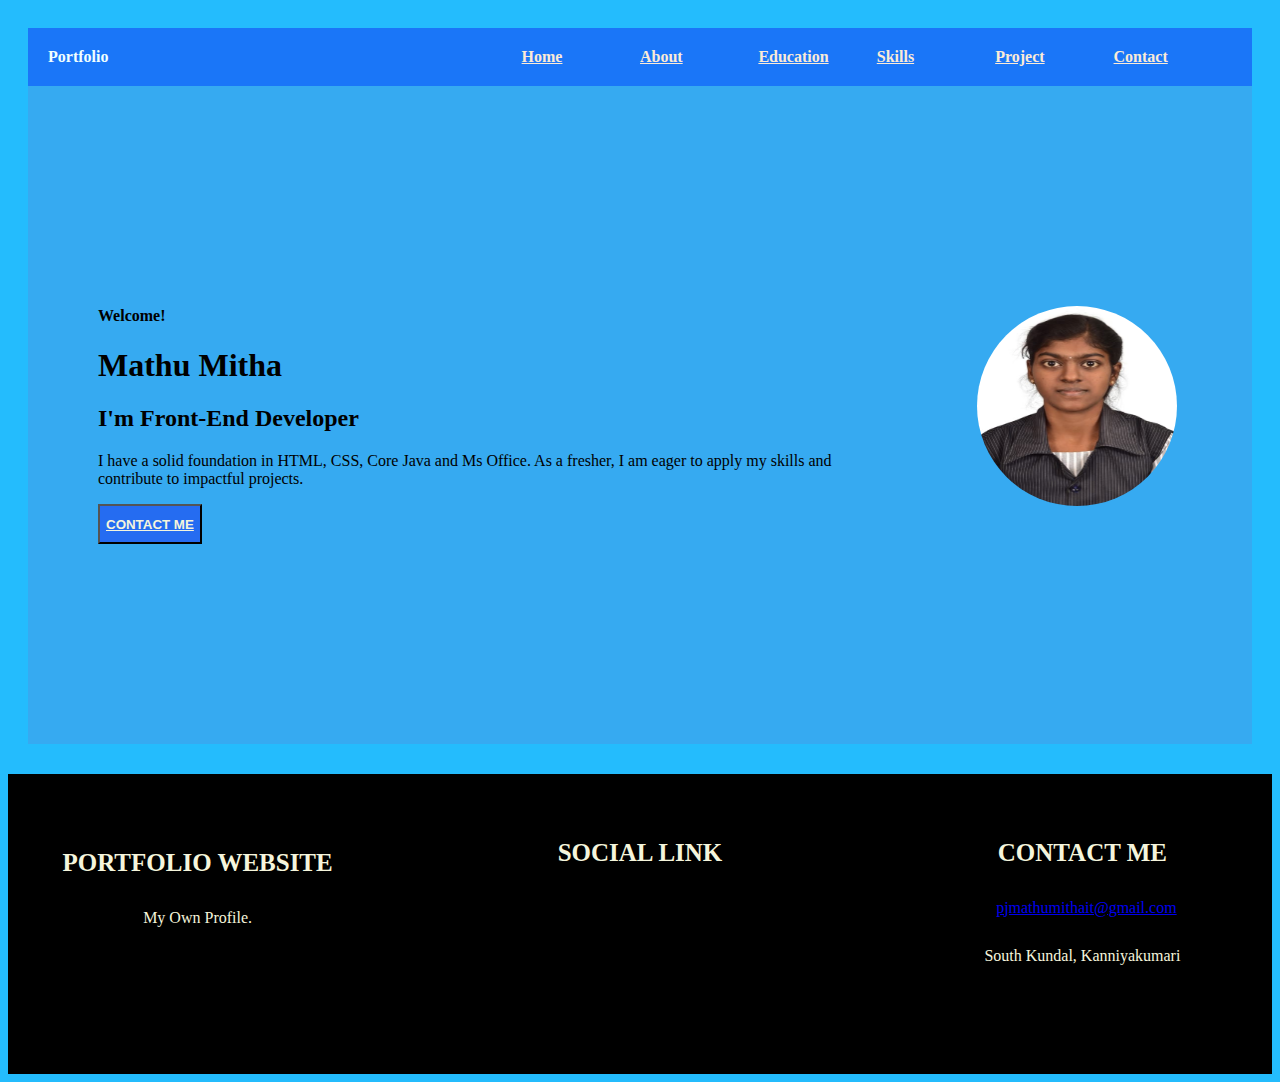
<file: index.html>
<!DOCTYPE html>
<html lang="en">
<head>
    <meta charset="UTF-8">
    <meta name="viewport" content="width=device-width, initial-scale=1.0">
    <title>Portfolio Website</title>
    <link rel="stylesheet" href="style.css">
    <link rel="stylesheet" href="https://cdnjs.cloudflare.com/ajax/libs/font-awesome/6.6.0/css/all.min.css" integrity="sha512-Kc323vGBEqzTmouAECnVceyQqyqdsSiqLQISBL29aUW4U/M7pSPA/gEUZQqv1cwx4OnYxTxve5UMg5GT6L4JJg==" crossorigin="anonymous" referrerpolicy="no-referrer" />
</head>
<body>
    <div class="container">
        <div class="blue">
            Portfolio
            <div><a href="#" style="color: antiquewhite;">Home</a></div>
            <div><a href="About.html" style="color: antiquewhite;">About</a></div>
            <div><a href="Education.html" style="color: antiquewhite;">Education</a></div>
            <div><a href="Skill.html" style="color: antiquewhite;">Skills</a></div>
            <div><a href="Project.html" style="color: antiquewhite;">Project</a></div>
            <div><a href="contact.html" style="color: antiquewhite;">Contact</a></div>
        </div>
        <div class="home">
        <div class="home-info">
            <h4>Welcome!</h4>
            <h1>Mathu Mitha</h1>
            <h2>I'm Front-End Developer</h2>
            <p>I have a solid foundation in HTML, CSS, Core Java and Ms Office. As a fresher, I am eager to apply my skills and contribute to impactful projects.</p>
            <button class="button"><a href="contact.html" class="sub-button">CONTACT ME</a></button>
        </div>
        <div class="image"><img src="Mathu Mitha P.jpeg" width="200" height="200px" class="pic"></div>
    </div>
    
</div>
<div class="black"><div class="Portfolio"><b style="font-size: 25px;">PORTFOLIO WEBSITE<br></b></br>My Own Profile.
    <br>
</div>
<div class="link"><b style="font-size: 25px;">SOCIAL LINK</b><br><br>
    <i class="fa-brands fa-instagram"style="color: aqua;"></i><br>
    <i class="fa-brands fa-linkedin" style="color: aqua;" ></i><br>
    <i class="fa-brands fa-twitter" style="color: aqua;"></i><br>
    <i class="fa-brands fa-facebook" style="color: aqua;"></i>
</div>
<div class="contact"><b style="font-size: 25px;">CONTACT ME</b><br><br>
    <i class="fa-solid fa-envelope" style="color: lightblue;"></i>&nbsp;&nbsp;<a href="pjmathumithait@gmail.com">pjmathumithait@gmail.com</a><br><br>
<i class="fa-solid fa-location-dot" style="color: lightblue;"></i> South Kundal, Kanniyakumari<br>
</div>

    </div>
</body>
</html>
</file>
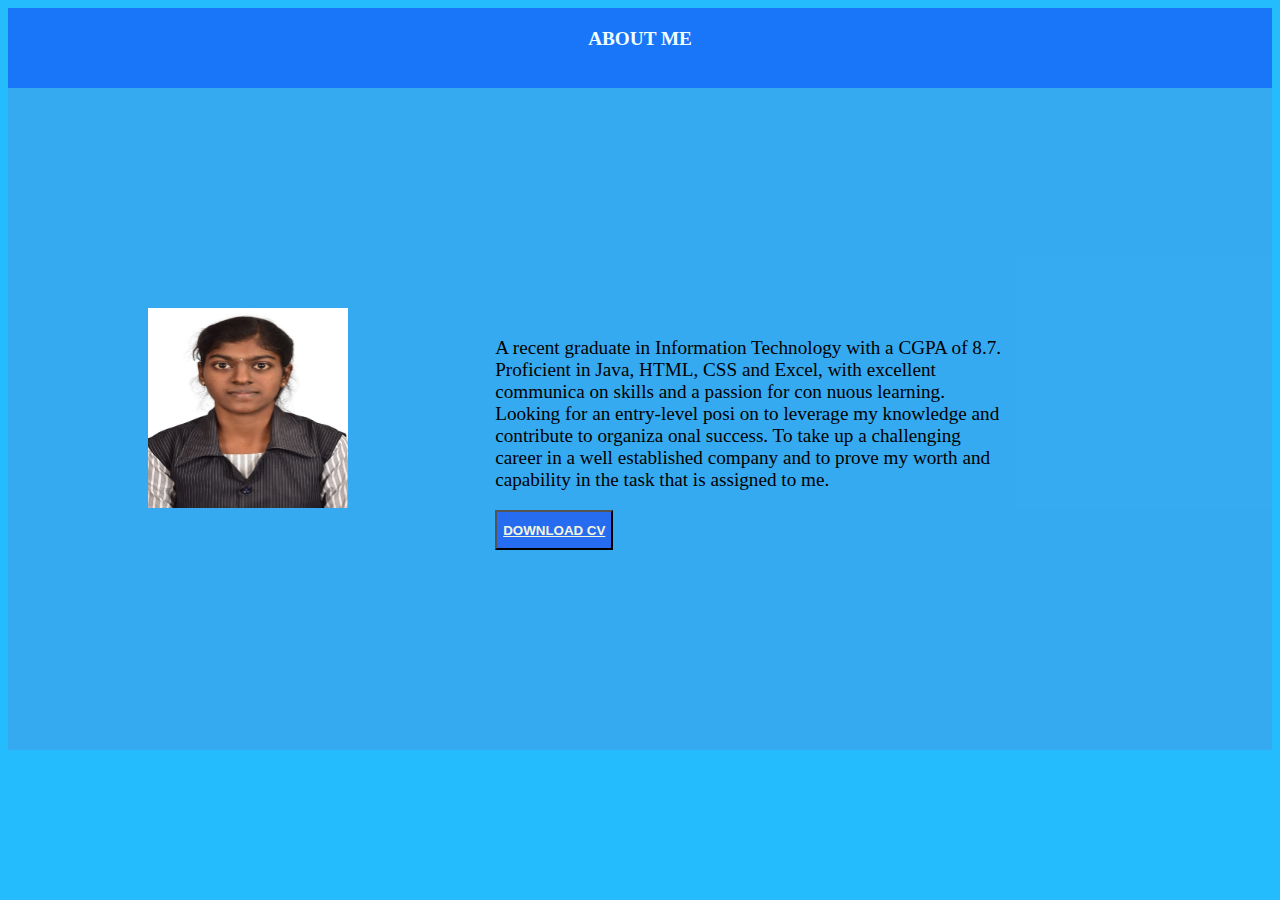
<file: About.html>
<!DOCTYPE html>
<html lang="en">
<head>
    <meta charset="UTF-8">
    <meta name="viewport" content="width=device-width, initial-scale=1.0">
    <title>About Me</title>
    <link rel="stylesheet" href="About.css">
</head>
<body>
    <div>
        <div class="About">
            <div class="about">ABOUT ME</div>
           <div class="about-info">
            <div class="image"><img src="Mathu Mitha P.jpeg" width="200" height="200px" class="img"></div>
            
            <div><p class="para">A recent graduate in Information Technology with a CGPA of 8.7. 
                Proficient in Java, HTML, CSS and Excel, with excellent 
                communica on skills and a passion for con nuous learning. Looking 
                for an entry-level posi on to leverage my knowledge and contribute 
                to organiza onal success. To take up a challenging career in a well
                established company and to prove my worth and capability in the 
                task that is assigned to me.</p>
                <button class="button"><a href="MATHU MITHA P.pdf" class="sub-button">DOWNLOAD CV</a></button>
             </div>
           </div>
        </div>
    </div>
</body>
</html>
</file>
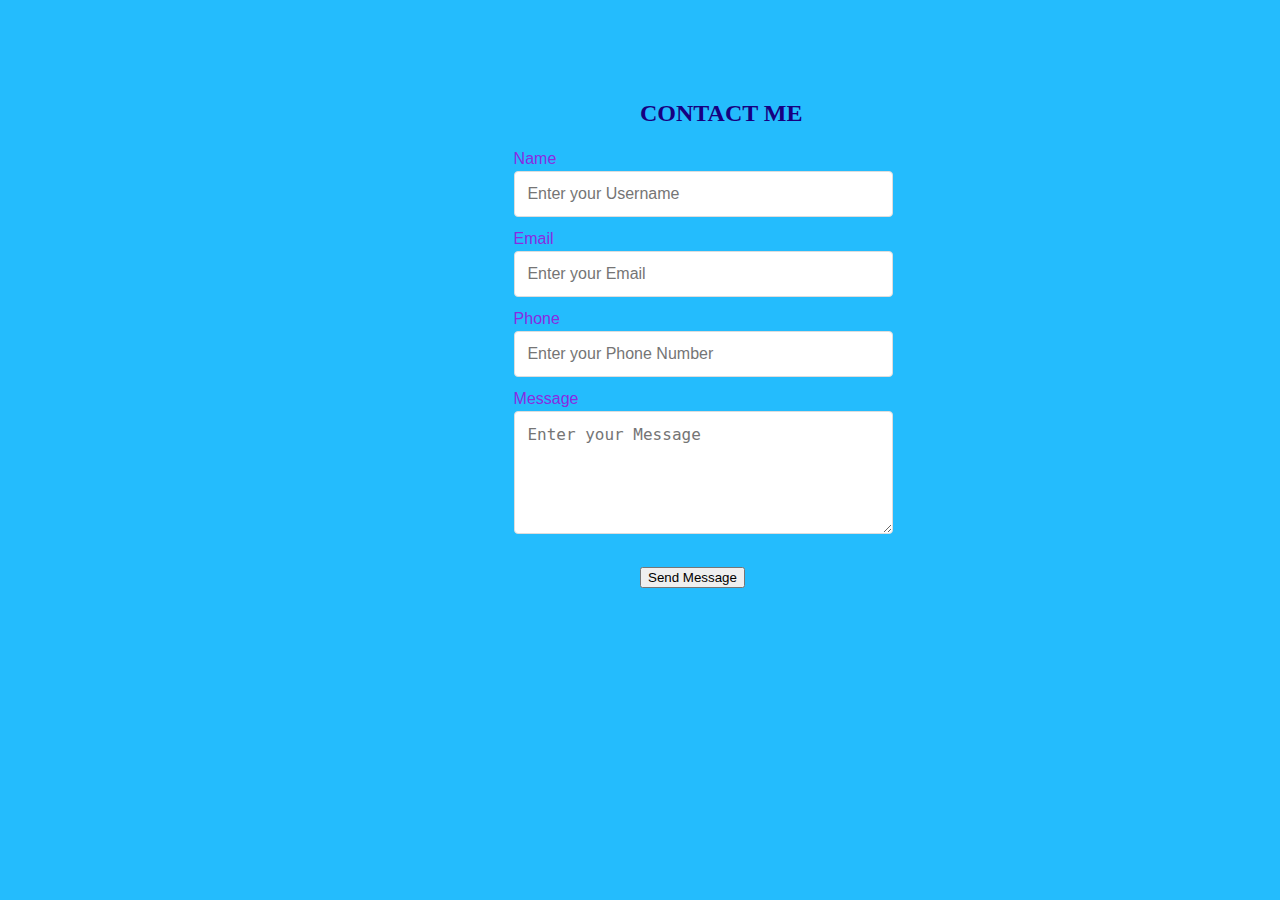
<file: contact.html>
<!DOCTYPE html>
<html lang="en">
<head>
    <meta charset="UTF-8">
    <meta name="viewport" content="width=device-width, initial-scale=1.0">
    <title>Flower Shop</title>
    <link rel="stylesheet" href="contact.css">
</head>
<body> 
    <div class=""><h2 class="h2">CONTACT ME</h2>
        <form id="loginform" action="">
            <div class="name">Name <br>
                <input type="text" placeholder="Enter your Username" >
            </div>
            <div class="email">Email<br>
                <input type="email" placeholder="Enter your Email" required>
            </div>
            <div class="phone">Phone<br>
                <input type="tel" placeholder="Enter your Phone Number" required>
            </div>
            <div class="message">Message<br>
                <textarea placeholder="Enter your Message" rows="5" required></textarea>
            </div>
            <div class="submit">
            <button type="submit" >Send Message</button>
           </div>
        </form>
    </div>

</body>
</html>
</file>
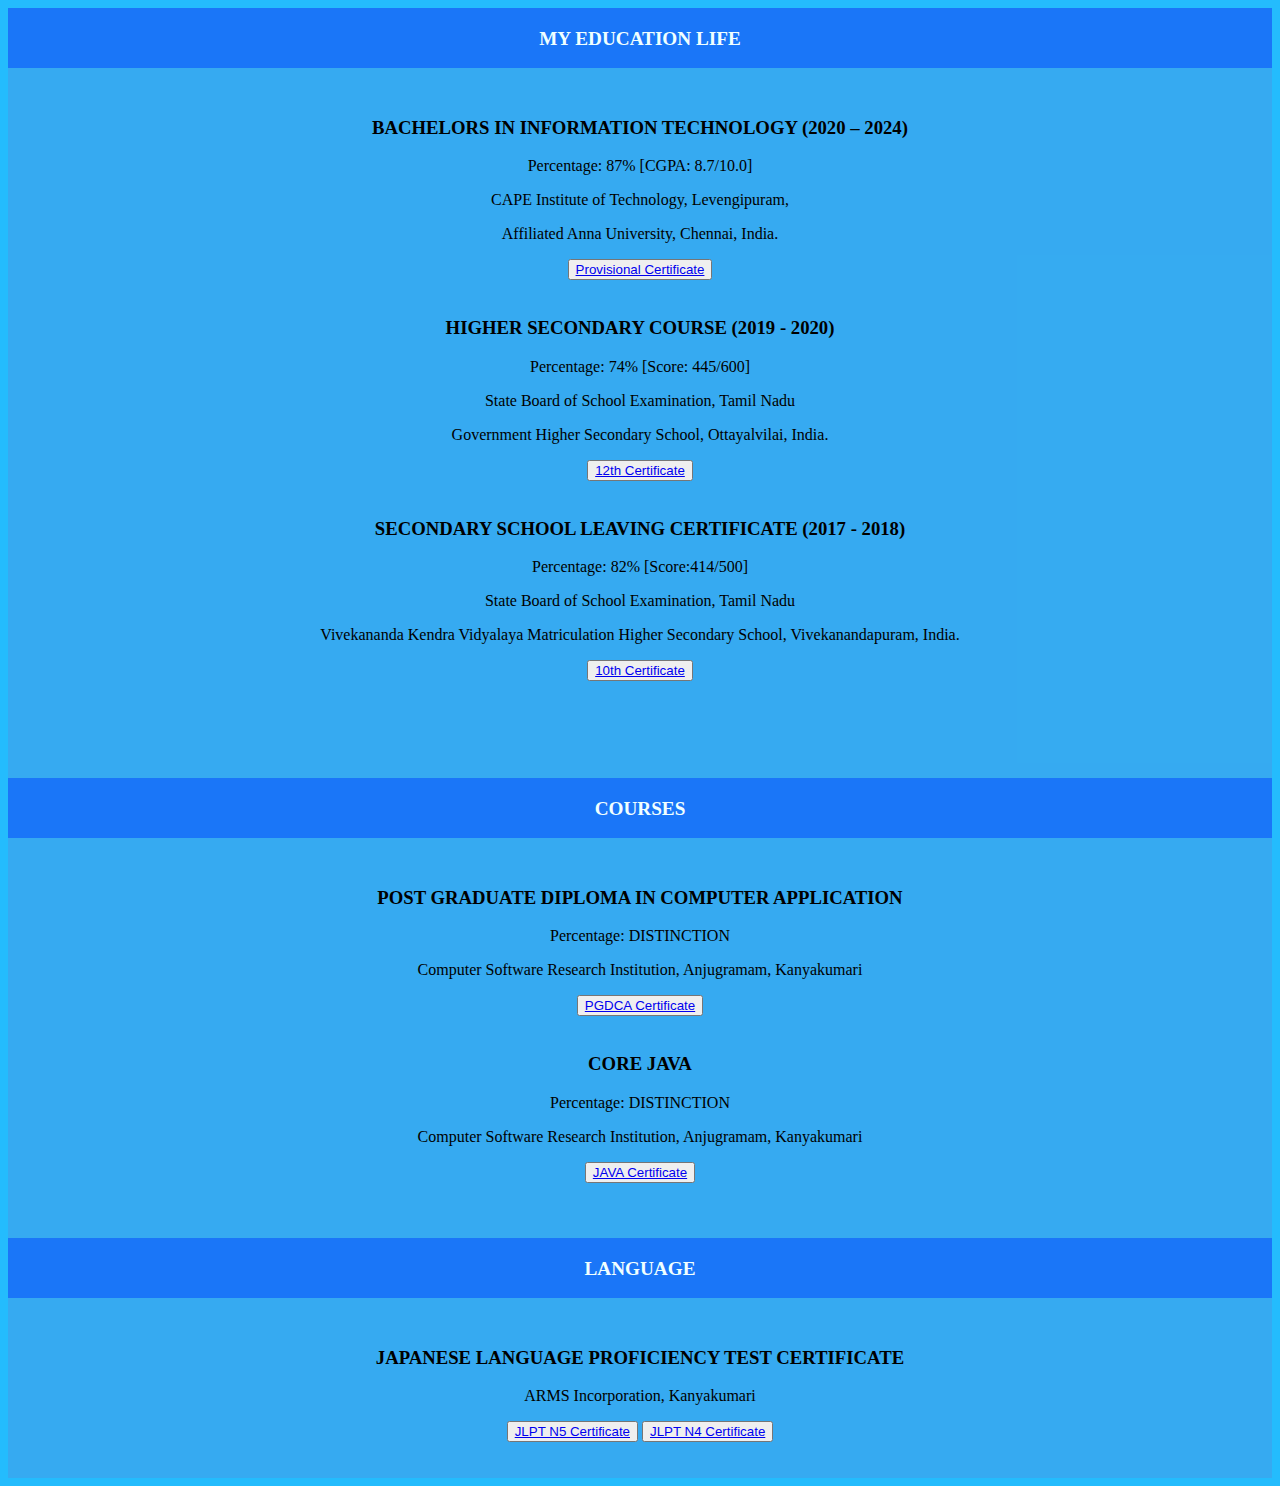
<file: Education.html>
<!DOCTYPE html>
<html lang="en">
<head>
    <meta charset="UTF-8">
    <meta name="viewport" content="width=device-width, initial-scale=1.0">
    <title>Education</title>
    <link rel="stylesheet" href="Education.css">
</head>
<body>
    <div>
        <div class="Education">
            <div class="education">MY EDUCATION LIFE</div>
           <div class="education-info">
                <div>
                    <h3>BACHELORS IN INFORMATION TECHNOLOGY (2020 – 2024)</h3>
                    <p>Percentage: 87% [CGPA: 8.7/10.0]</p>
                    <p>CAPE Institute of Technology, Levengipuram,</p>
                    <p>Affiliated Anna University, Chennai, India.</p>
                    <button><a href="Provisional Certificate .pdf">Provisional Certificate</a></button>
                </div><br>
                <div>
                    <h3>HIGHER SECONDARY COURSE (2019 - 2020)</h3>
                    <p>Percentage: 74% [Score: 445/600]</p>
                    <p>State Board of School Examination, Tamil Nadu</p>
                    <p>Government Higher Secondary School, Ottayalvilai, India. </p>
                    <button><a href="12th Certificate .pdf">12th Certificate</a></button>
                </div><br>
                <div>
                    <h3>SECONDARY SCHOOL LEAVING CERTIFICATE (2017 - 2018)</h3>
                    <p>Percentage: 82% [Score:414/500]</p>
                    <p>State Board of School Examination, Tamil Nadu</p>
                    <p>Vivekananda Kendra Vidyalaya Matriculation Higher Secondary School, Vivekanandapuram, India. </p>
                    <button><a href="10th Certificate .pdf">10th Certificate</a></button>
                </div> <br>  
           </div>
           </div>
           <div class="Course">
           <div class="course">COURSES</div>
           <div class="course-info">
            <div>
                <h3>POST GRADUATE DIPLOMA IN COMPUTER APPLICATION</h3>
                <p>Percentage: DISTINCTION</p>
                <p>Computer Software Research Institution, Anjugramam, Kanyakumari</p>
                <button><a href="PGDCA Certificate .pdf">PGDCA Certificate</a></button>
            </div><br>
            <div>
                <h3>CORE JAVA</h3>
                <p>Percentage: DISTINCTION</p>
                <p>Computer Software Research Institution, Anjugramam, Kanyakumari</p>
                <button><a href="JAVA Certificate .pdf">JAVA Certificate</a></button>
            </div><br>
       </div>      
    </div>
    <div class="Language">
        <div class="language">LANGUAGE</div>
        <div class="language-info">
         <div>
             <h3>JAPANESE LANGUAGE PROFICIENCY TEST CERTIFICATE</h3>      
             <p>ARMS Incorporation, Kanyakumari</p>
             <button><a href="JTPT N5 Certificate .pdf">JLPT N5 Certificate</a></button>
             <button><a href="JLPT N4 Certificate .pdf">JLPT N4 Certificate</a></button>
         </div><br>    
    </div>      
 </div>
</div>
</body>
</html>
</file>
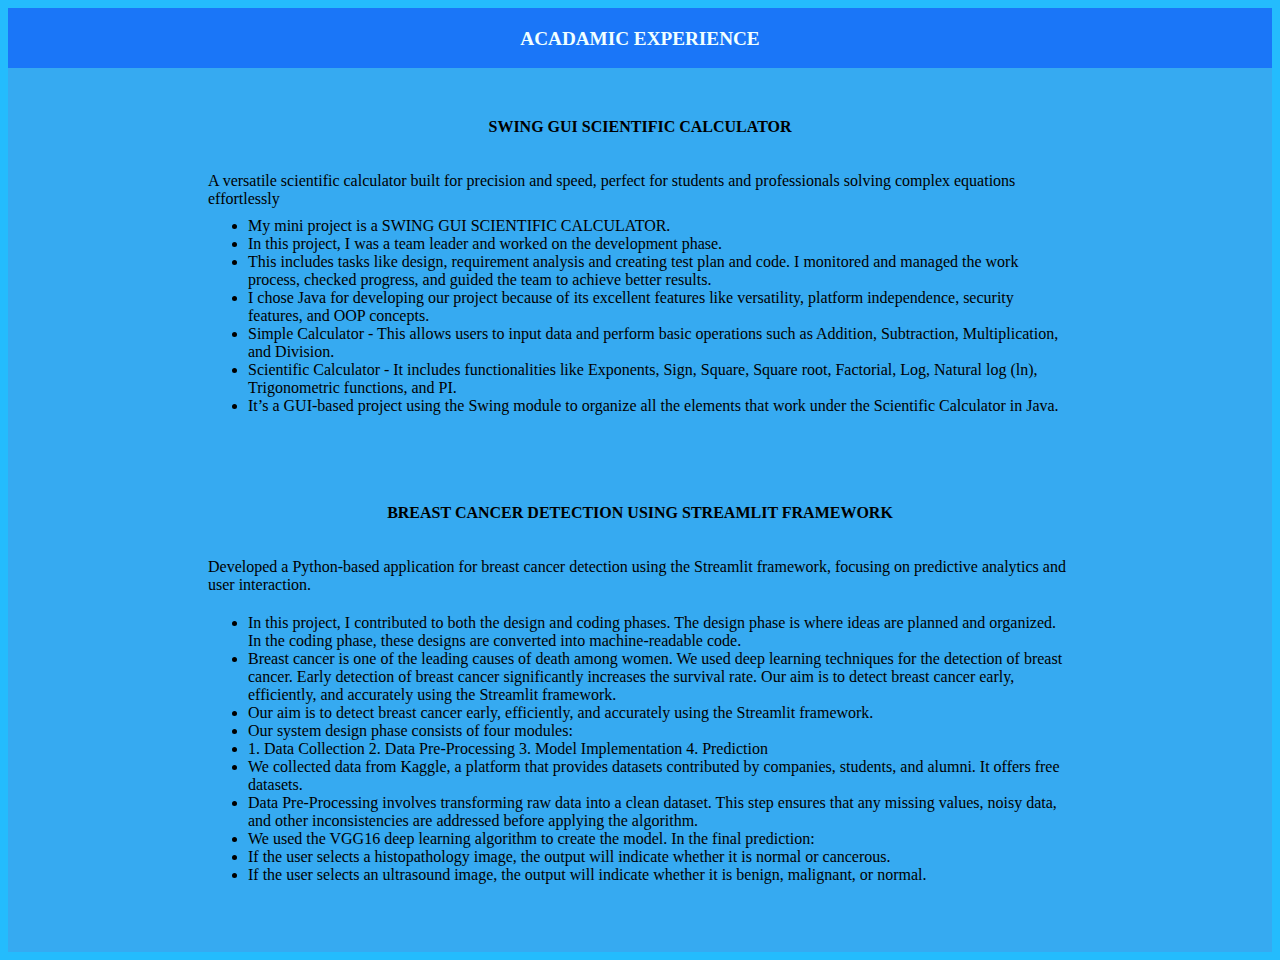
<file: Project.html>
<!DOCTYPE html>
<html lang="en">
<head>
    <meta charset="UTF-8">
    <meta name="viewport" content="width=device-width, initial-scale=1.0">
    <title>PROJECT</title>
    <link rel="stylesheet" href="Project.css">
</head>
<body>
    <div class="projects">ACADAMIC EXPERIENCE</div>
    <div class="project-1"> SWING GUI SCIENTIFIC CALCULATOR </div>
    <div class="SC">
        <p>A versatile scientific calculator built for precision and 
            speed, perfect for students and professionals solving 
            complex equations effortlessly</p>
        <ul>
            <li>My mini project is a SWING GUI SCIENTIFIC CALCULATOR.</li>
            <li>In this project, I was a team leader and worked on the development phase.</li>
            <li> This includes tasks like design, requirement analysis and creating test plan and code. I monitored and managed the work process, checked progress, and guided the team to achieve better results.</li>
            <li>I chose Java for developing our project because of its excellent features like versatility, platform independence, security features, and OOP concepts.</li>
            <li>Simple Calculator - This allows users to input data and perform basic operations such as Addition, Subtraction, Multiplication, and Division. </li>
            <li>Scientific Calculator - It includes functionalities like Exponents, Sign, Square, Square root, Factorial, Log, Natural log (ln), Trigonometric functions, and PI. </li>
            <li>It’s a GUI-based project using the Swing module to organize all the elements that work under the Scientific Calculator in Java.</li>
        </ul>
    </div>
    <div class="project-2">BREAST CANCER DETECTION USING STREAMLIT FRAMEWORK </div>
    <div class="BC"><p>Developed a Python-based application for breast cancer 
        detection using the Streamlit framework, focusing on 
        predictive analytics and user interaction.</p>
        <ul>
            <li>In this project, I contributed to both the design and coding phases. The design phase is where ideas are planned and organized. In the coding phase, these designs are converted into machine-readable code. </li>
            <li> Breast cancer is one of the leading causes of death among women. We used deep learning techniques for the
                detection of breast cancer. Early detection of breast cancer significantly increases the survival rate. Our aim is to
                detect breast cancer early, efficiently, and accurately using the Streamlit framework. </li>
            <li>Our aim is to detect breast cancer early, efficiently, and accurately using the Streamlit framework. </li>
            <li>Our system design phase consists of four modules:</li>
            <li>1. Data Collection 2. Data Pre-Processing 3. Model Implementation 4. Prediction </li>
            <li>We collected data from Kaggle, a platform that provides datasets contributed by companies, students, and alumni. It offers free datasets.</li>
            <li>Data Pre-Processing involves transforming raw data into a clean dataset. This step ensures that any missing values, noisy data, and other inconsistencies are addressed before applying the algorithm.</li>
            <li>We used the VGG16 deep learning algorithm to create the model. In the final prediction:</li>
            <li>If the user selects a histopathology image, the output will indicate whether it is normal or cancerous. </li>
            <li>If the user selects an ultrasound image, the output will indicate whether it is benign, malignant, or normal.</li>
        </ul>
    </div>
</body>
</html>
</file>
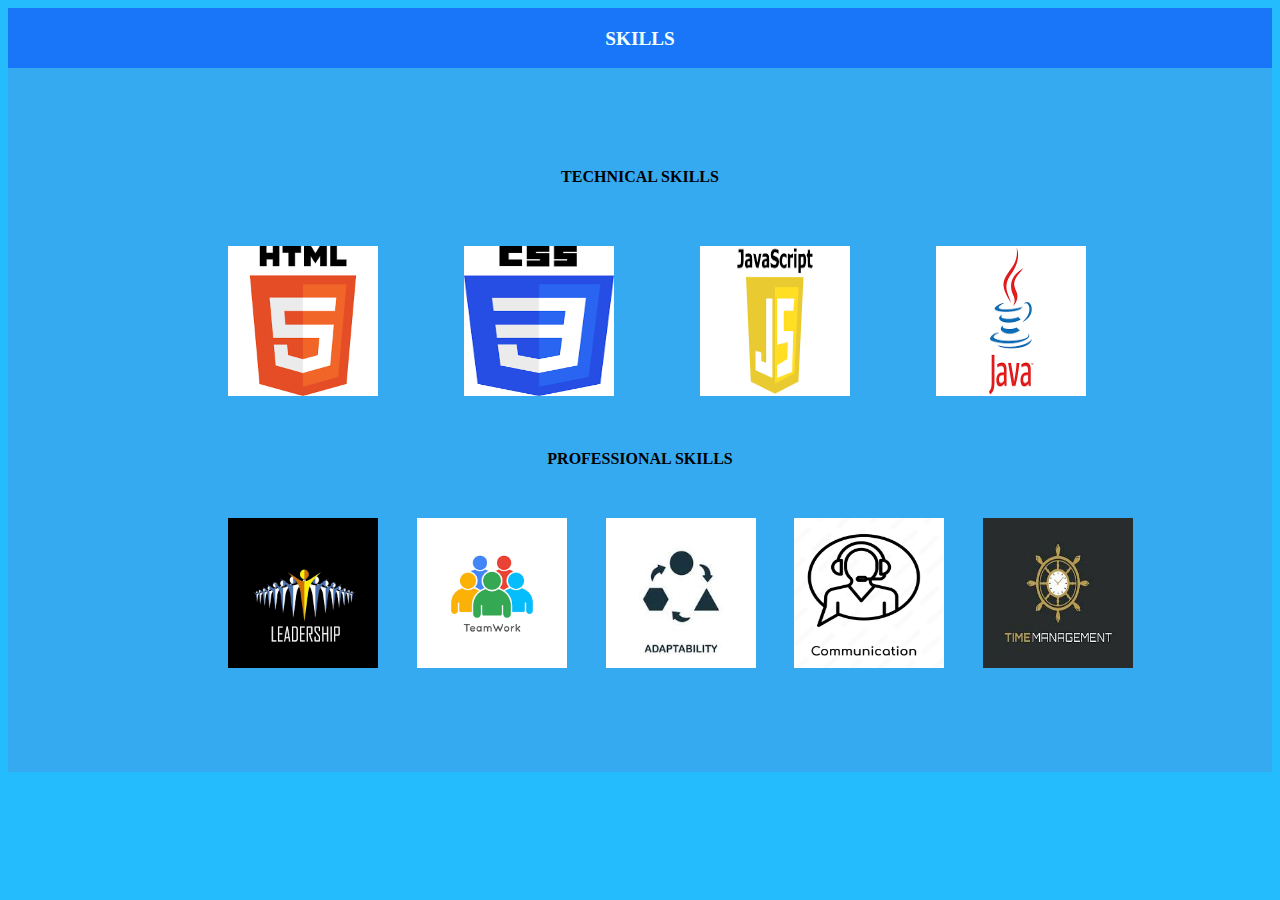
<file: Skill.html>
<!DOCTYPE html>
<html lang="en">
<head>
    <meta charset="UTF-8">
    <meta name="viewport" content="width=device-width, initial-scale=1.0">
    <title>Skill</title>
    <link rel="stylesheet" href="Skill.css">
</head>
<body>
    <div>
    <div class="skill">SKILLS</div>
        <div class="technical-skills">TECHNICAL SKILLS</div>
       <div class="technical-skill-info">
            <div><img src="HTML LOGO.png" width="150px" height="150px"></div>
            <div><img src="CSS LOGO.png" width="150px" height="150px"></div>
            <div><img src="JAVASCRIPT LOGO.png"width="150px" height="150px"></div>
            <div><img src="JAVA LOGO.png"width="150px" height="150px"></div>
        </div>
       </div> 
       <div class="professionals-skills">PROFESSIONAL SKILLS</div>
       <div class="professionals-skill-info">
        <div><img src="LEADERSHIP LOGO.png" width="150px" height="150px"></div>
        <div><img src="TEAMWORK LOGO.png" width="150px" height="150px"></div>
        <div><img src="ADAPTABILITY.jpg"width="150px" height="150px"></div>
        <div><img src="COMMUNICATION LOGO.jpg"width="150px" height="150px"></div>
        <div><img src="TIME MANAGEMENT.jpg"width="150px" height="150px"></div>
        </div>
       </div>
</body>
</html>
</file>
<file: style.css>
body{
    background-color: rgba(10, 180, 253, 0.893);
}
.container{
    margin: 0;
    padding: 20px;
    box-sizing: border-box;
}
.blue{
    background-color: rgba(15, 26, 241, 0.427);
    color: azure;
    font-weight: bolder;
    display: grid;
    grid-template-columns: 40%  10% 10%  10% 10% 10% 10% ;
    flex-direction: row; 
    padding:  20px;
}
.home{
    padding: 70px;
    padding-top: 200px;
    padding-bottom: 200px;
    background-color: rgba(70, 155, 230, 0.525);
    display: grid;
    grid-template-columns: 70% 40%;
    flex-direction: row;
}
.button{
    background-color:rgba(15, 26, 241, 0.427) ;
    height: 40px;
}
.sub-button{
    color: beige;
    font-weight: bolder;
}
.pic{
    border-radius: 90% ;
    padding: 20px;
    margin-left: 100px;
}
.about{
    height: 40px;
    background-color: rgba(15, 26, 241, 0.427);
    color: azure;
    font-size: larger;
    font-weight: bolder;
    padding:  20px;
    text-align: center;
}
.about-info{
    padding: 20px;
    padding-top: 200px;
    padding-bottom: 200px;
    background-color: rgba(70, 155, 230, 0.525);
    display: grid;
    grid-template-columns: 30% 50%;
    flex-direction: row;
}
.img{
    padding: 20px;
    margin-left: 100px;
}
.black{
    background-color: black;
    height: 300px;
    display: grid;
    grid-template-columns: 30%  40% 30% ;
    flex-direction: row; 
    color: beige;
    padding:0 ;
    margin-top: 10px;
}
.Portfolio{
    text-align: center;
    margin-top:70px ;
    line-height: 1.5;
   
}
.link{
    text-align: center;
    margin-top:60px ;
    line-height: 1.5;
    
}
.contact{
    text-align: center;
    margin-top:60px ;
    line-height: 1.5;
    
}
</file>
<file: About.css>
body{
    background-color: rgba(10, 180, 253, 0.893);
}
.about{
    height: 40px;
    background-color: rgba(15, 26, 241, 0.427);
    color: azure;
    font-size: larger;
    font-weight: bolder;
    padding:  20px;
    text-align: center;
}
.about-info{
    padding: 20px;
    padding-top: 200px;
    padding-bottom: 200px;
    background-color: rgba(70, 155, 230, 0.525);
    display: grid;
    grid-template-columns: 30% 50%;
    flex-direction: row;
}

.img{
    padding: 20px;
    margin-left: 100px;
}
.para{
    font-family: 'Times New Roman', Times, serif;
    font-size: larger;
    font-weight: lighter;
    padding-left: 100px;
    padding-top: 30px;
}
.button{
    background-color:rgba(15, 26, 241, 0.427) ;
    height: 40px;
    margin-left: 100px;
}
.sub-button{
    color: beige;
    font-weight: bolder;
   
}
</file>
<file: contact.css>
body{
    background-color: rgba(10, 180, 253, 0.893);
}
h2{
    color: rgb(23, 0, 128);
    font-family: 'Times New Roman', Times, serif;
    font-weight: bolder;
    
    margin-left: 50%;
    margin-top: 100px;
}
input,textarea{
   width: 50%;
    padding: 0.8rem;
    border: 1px solid #ddd;
    border-radius: 4px;
    box-sizing: border-box;
    font-size: 1rem;
}
.name{
    color: blueviolet;
    font-family: Arial, Helvetica, sans-serif;
    text-align: left;
    margin-left: 40%;
    height: 80px;
    line-height: 1.5;
    
}
.email{
    color: blueviolet;
    font-family: Arial, Helvetica, sans-serif;
    text-align: left;
    margin-left: 40%;
    line-height: 1.5;
    height: 80px;
}

.phone{
    color: blueviolet;
    font-family: Arial, Helvetica, sans-serif;
    text-align: left;
    margin-left: 40%;
    line-height: 1.5;
    height: 80px;
}
.message{
    color: blueviolet;
    font-family: Arial, Helvetica, sans-serif;
    text-align: left;
    margin-left: 40%;
    line-height: 1.5;
    height: 80px;
}
.submit{
    color: rgb(128, 102, 0);
    font-family: 'Times New Roman', Times, serif;
    font-weight: bolder;
    margin-left: 50%;
    margin-top: 100px;
    cursor: pointer;
}
</file>
<file: Education.css>
body{
    background-color: rgba(10, 180, 253, 0.893);
}
.education{
    height: 20px;
    background-color: rgba(15, 26, 241, 0.427);
    color: azure;
    font-size: larger;
    font-weight: bolder;
    padding:  20px;
    text-align: center;
}
.education-info{
    padding: 100px;
    padding-top: 30px;
    padding-bottom: 100px;
    background-color: rgba(70, 155, 230, 0.525);
    display: grid;
   text-align: center;
    flex-direction: column;
    height: 580px;
}
.course{
    height: 20px;
    background-color: rgba(15, 26, 241, 0.427);
    color: azure;
    font-size: larger;
    font-weight: bolder;
    padding:  20px;
    text-align: center;
    
}
.course-info{
    padding: 100px;
    padding-top: 30px;
    padding-bottom: 100px;
    background-color: rgba(70, 155, 230, 0.525);
    display: grid;
   text-align: center;
    flex-direction: column;
    height: 270px;
}
.language{
    height: 20px;
    background-color: rgba(15, 26, 241, 0.427);
    color: azure;
    font-size: larger;
    font-weight: bolder;
    padding:  20px;
    text-align: center;
    
}
.language-info{
    padding: 100px;
    padding-top: 30px;
    padding-bottom: 100px;
    background-color: rgba(70, 155, 230, 0.525);
    display: grid;
   text-align: center;
    flex-direction: column;
    height: 50px;
}
</file>
<file: Project.css>
body{
    background-color: rgba(10, 180, 253, 0.893);
}
.projects{
    text-align: center;
    height: 20px;
    background-color: rgba(15, 26, 241, 0.427);
    color: azure;
    font-size: larger;
    font-weight: bolder;
    padding:  20px;
}
.project-1{
    text-align: center;
    padding: 10px;
    padding-top: 50px;
    padding-bottom: 10px;
    background-color: rgba(70, 155, 230, 0.525);
    font-weight: bolder;
}
.SC{
    display: grid;
    grid-template-rows:15%;
    flex-direction: column;
    padding: 100px;
    padding-top: 10px;
    padding-bottom: 40px;
    background-color: rgba(70, 155, 230, 0.525);
    padding-left: 200px;
    padding-right: 200px;
}
.p{
    font-weight: bolder;
}
.project-2{
    text-align: center;
    padding: 10px;
    padding-top: 10px;
    padding-bottom: 10px;
    background-color: rgba(70, 155, 230, 0.525);
    font-weight: bolder;
}
.BC{
    display: grid;
    grid-template-rows:15%;
    flex-direction: column;
    padding: 100px;
    padding-top: 10px;
    padding-bottom: 40px;
    background-color: rgba(70, 155, 230, 0.525);
    padding-left: 200px;
    padding-right: 200px;
}
</file>
<file: Skill.css>
body{
    background-color: rgba(10, 180, 253, 0.893);
}
.skill{
    text-align: center;
    height: 20px;
    background-color: rgba(15, 26, 241, 0.427);
    color: azure;
    font-size: larger;
    font-weight: bolder;
    padding:  20px;
}
.technical-skills{
    text-align: center;
    padding: 10px;
    padding-top: 100px;
    padding-bottom: 10px;
    background-color: rgba(70, 155, 230, 0.525);
    font-weight: bolder;
}
.technical-skill-info{
    display: grid;
    grid-template-columns:25% 25% 25% 25% ;
    flex-direction: row;
    padding: 100px;
    padding-top: 50px;
    padding-bottom: 50px;
    background-color: rgba(70, 155, 230, 0.525);
    padding-left: 220px;
}
.professionals-skills{
    text-align: center;
    background-color: rgba(70, 155, 230, 0.525);
    font-weight: bolder;
}
.professionals-skill-info{
    display: grid;
    grid-template-columns:20% 20% 20% 20% 20%;
    flex-direction: row;
    padding: 100px;
    padding-top: 50px;
    padding-bottom: 100px;
    background-color: rgba(70, 155, 230, 0.525);
    padding-left: 220px;
}
</file>
